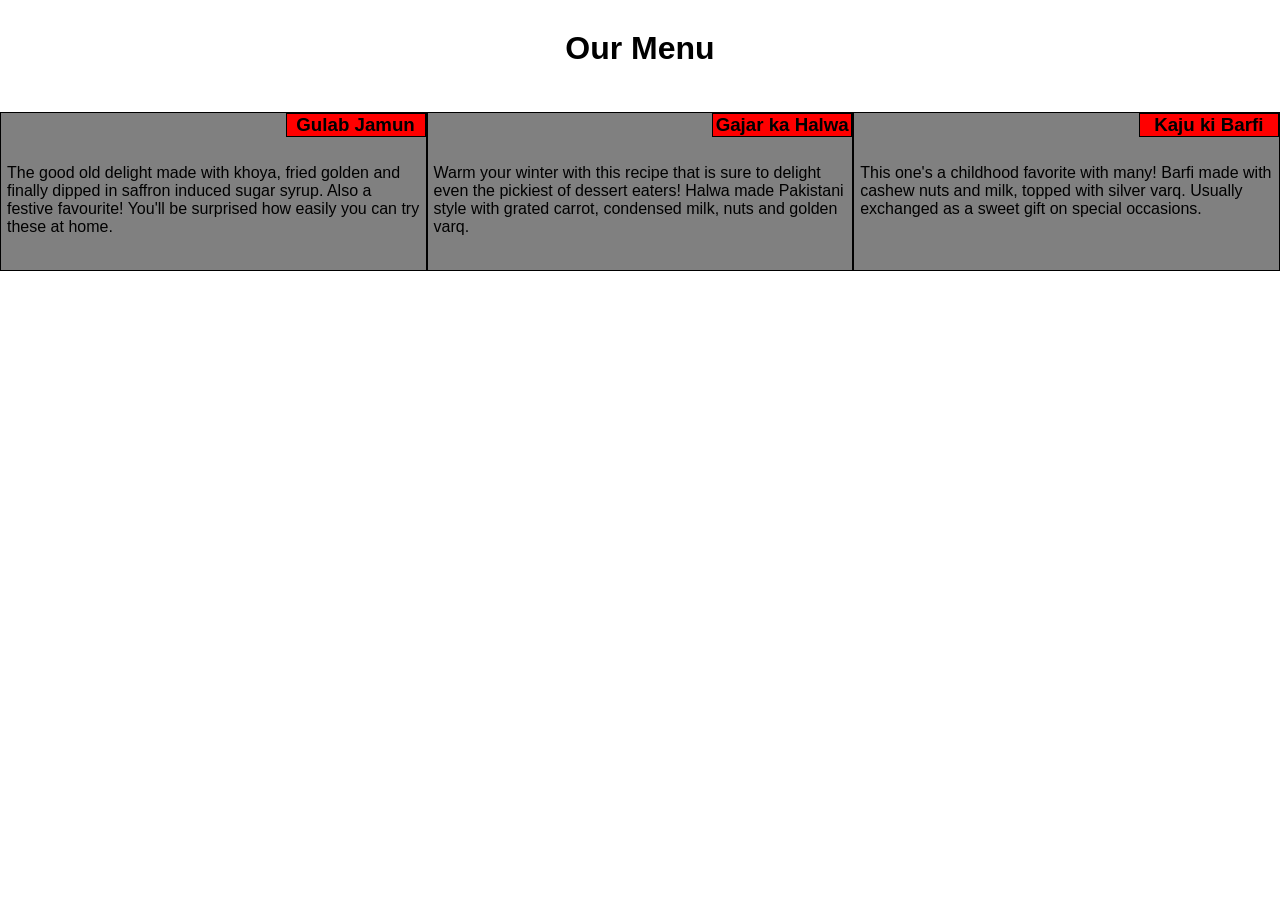
<file: index.html>
<!DOCTYPE html>
<html>

<head>
  <meta charset="utf-8">
  <meta name="viewport" content="width=device-width, initial-scale=1">
  <link rel="stylesheet" href="css/style.css">
  <title>Assignment 2</title>
</head>

<body>

<h1>Our Menu</h1>

<nav class="row">

  <div class="col-lg-4 col-md-6">
    <section>
      <h3>Gulab Jamun</h3>
    </section>
    <p>The good old delight made with khoya, fried golden and finally dipped in saffron induced sugar syrup. Also a festive favourite! You'll be surprised how easily you can try these at home.</p>
  </div>

  <div class="col-lg-4 col-md-6">
    <section>
      <h3>Gajar ka Halwa</h3>
    </section>
    <p>Warm your winter with this recipe that is sure to delight even the pickiest of dessert eaters! Halwa made Pakistani style with grated carrot, condensed milk, nuts and golden varq.</p>
  </div>

  <div class="col-lg-4 col-md-12">
    <section>
      <h3>Kaju ki Barfi</h3>
    </section>
    <p>This one's a childhood favorite with many! Barfi made with cashew nuts and milk, topped with silver varq. Usually exchanged as a sweet gift on special occasions.</p>
  </div>

</nav>

</body>
</html>
</file>
<file: css/style.css>
* {
  box-sizing: border-box;
  font-family: Helvetica, serif;
  margin: 0;
  padding: 0;
}
h1 {
  text-align: center;
  font-size: 2em;
  margin-top: 30px;
  margin-bottom: 45px;
}

p {
  /*background-color: #A52A2A;*/
  width: 100%;
  height: 100px;
  margin-right: auto;
  margin-left: auto;
  color: black;
  margin-top: 45px;
}

.row {
  width: 100%;
}

div
{
  position : relative;
  padding: 6px;
  margin-bottom: 10px;
  background-color: grey;
}

section
{
  position :absolute;
  top: 0;
  right: 0;
  width: 33%;
  text-align: center;
  background-color: red;
}

h3
{
  border: 1px solid black;
}

/********** Large devices only **********/
@media (min-width: 992px) {
  .col-lg-1, .col-lg-2, .col-lg-3, .col-lg-4, .col-lg-5, .col-lg-6, .col-lg-7, .col-lg-8, .col-lg-9, .col-lg-10, .col-lg-11, .col-lg-12 {
    float: left;
    border: 1px solid black;
  }
  .col-lg-1 {
    width: 8.33%;
  }
  .col-lg-2 {
    width: 16.66%;
  }
  .col-lg-3 {
    width: 25%;
  }
  .col-lg-4 {
    width: 33.33%;
  }
  .col-lg-5 {
    width: 41.66%;
  }
  .col-lg-6 {
    width: 50%;
  }
  .col-lg-7 {
    width: 58.33%;
  }
  .col-lg-8 {
    width: 66.66%;
  }
  .col-lg-9 {
    width: 74.99%;
  }
  .col-lg-10 {
    width: 83.33%;
  }
  .col-lg-11 {
    width: 91.66%;
  }
  .col-lg-12 {
    width: 100%;
  }
}

/********** Medium devices only **********/
@media (min-width: 768px) and (max-width: 991px) {
  .col-md-1, .col-md-2, .col-md-3, .col-md-4, .col-md-5, .col-md-6, .col-md-7, .col-md-8, .col-md-9, .col-md-10, .col-md-11, .col-md-12 {
    float: left;
    border: 1px solid black;
  }
  .col-md-1 {
    width: 8.33%;
  }
  .col-md-2 {
    width: 16.66%;
  }
  .col-md-3 {
    width: 25%;
  }
  .col-md-4 {
    width: 33.33%;
  }
  .col-md-5 {
    width: 41.66%;
  }
  .col-md-6 {
    width: 50%;
  }
  .col-md-7 {
    width: 58.33%;
  }
  .col-md-8 {
    width: 66.66%;
  }
  .col-md-9 {
    width: 74.99%;
  }
  .col-md-10 {
    width: 83.33%;
  }
  .col-md-11 {
    width: 91.66%;
  }
  .col-md-12 {
    width: 100%;
  }
}
</file>
